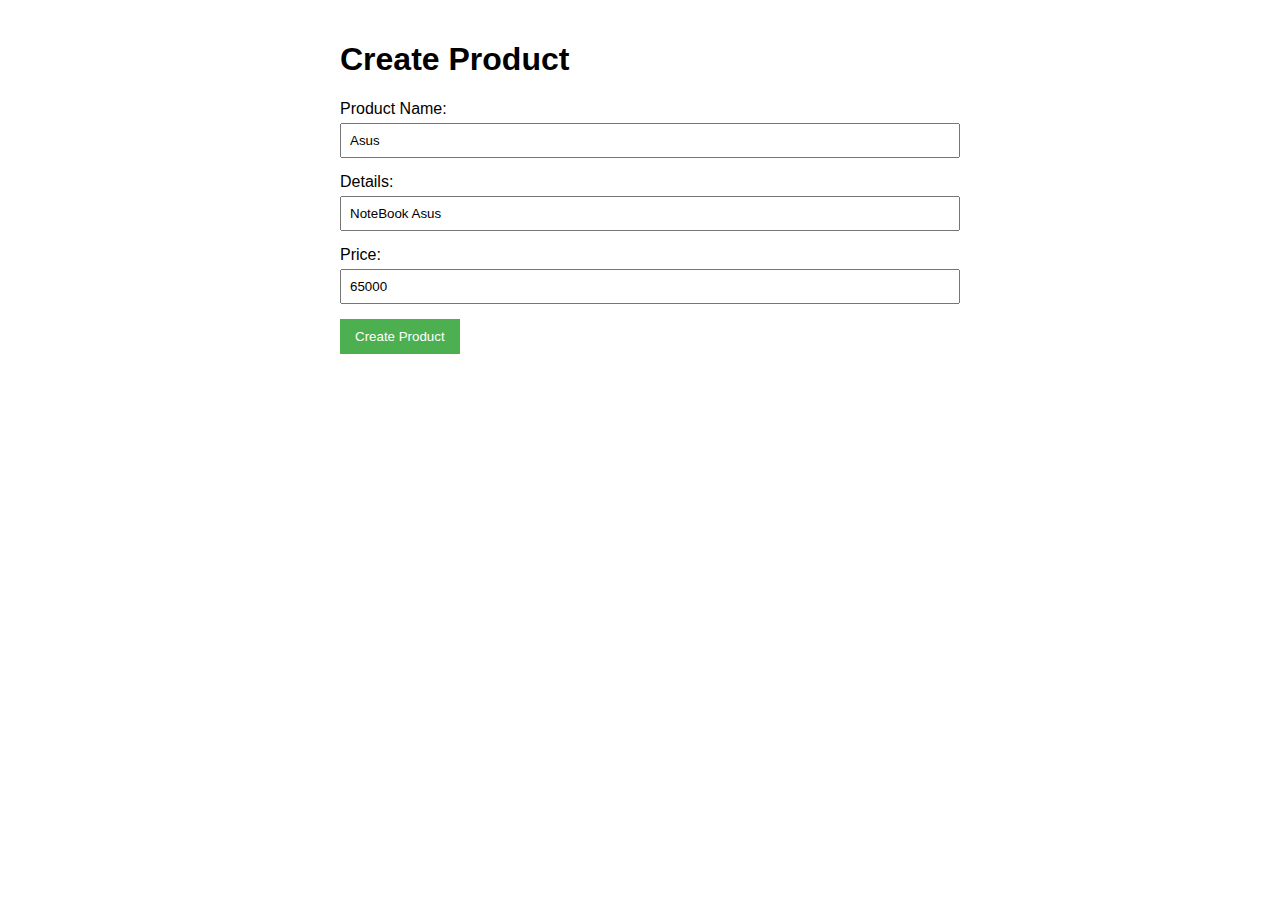
<file: manager-app/src/main/resources/static/index.html>
<!DOCTYPE html>
<html>
<head>
    <title>Product Manager</title>
    <style>
        body { font-family: Arial; max-width: 600px; margin: 0 auto; padding: 20px; }
        .form-group { margin-bottom: 15px; }
        label { display: block; margin-bottom: 5px; }
        input { width: 100%; padding: 8px; }
        button { background: #4CAF50; color: white; border: none; padding: 10px 15px; cursor: pointer; }
        #result { margin-top: 20px; padding: 10px; border-radius: 4px; }
        .success { background: #dff0d8; }
        .error { background: #f2dede; }
    </style>
</head>
<body>
<h1>Create Product</h1>

<div class="form-group">
    <label>Product Name:</label>
    <input type="text" id="name" value="Asus">
</div>

<div class="form-group">
    <label>Details:</label>
    <input type="text" id="details" value="NoteBook Asus">
</div>

<div class="form-group">
    <label>Price:</label>
    <input type="number" id="price" value="65000">
</div>

<button onclick="createProduct()">Create Product</button>

<div id="result"></div>

<script>
    async function createProduct() {
        const resultDiv = document.getElementById('result');
        resultDiv.className = '';
        resultDiv.textContent = 'Processing...';

        try {
            const response = await fetch('/api/products', {
                method: 'POST',
                headers: {
                    'Content-Type': 'application/json'
                },
                body: JSON.stringify({
                    name: document.getElementById('name').value,
                    details: document.getElementById('details').value,
                    price: parseFloat(document.getElementById('price').value)
                }),
                credentials: 'include' // Важно для передачи куки
            });

            const data = await response.json();
            resultDiv.className = response.ok ? 'success' : 'error';
            resultDiv.textContent = JSON.stringify(data, null, 2);
        } catch (error) {
            resultDiv.className = 'error';
            resultDiv.textContent = 'Error: ' + error.message;

            // Если 401 - перенаправляем на логин
            if (error.response?.status === 401) {
                window.location.href = 'http://localhost:8082/realms/market/protocol/openid-connect/auth?client_id=manager-app&redirect_uri=http://localhost:8083/&response_type=code';
            }
        }
    }
</script>
</body>
</html>
</file>
